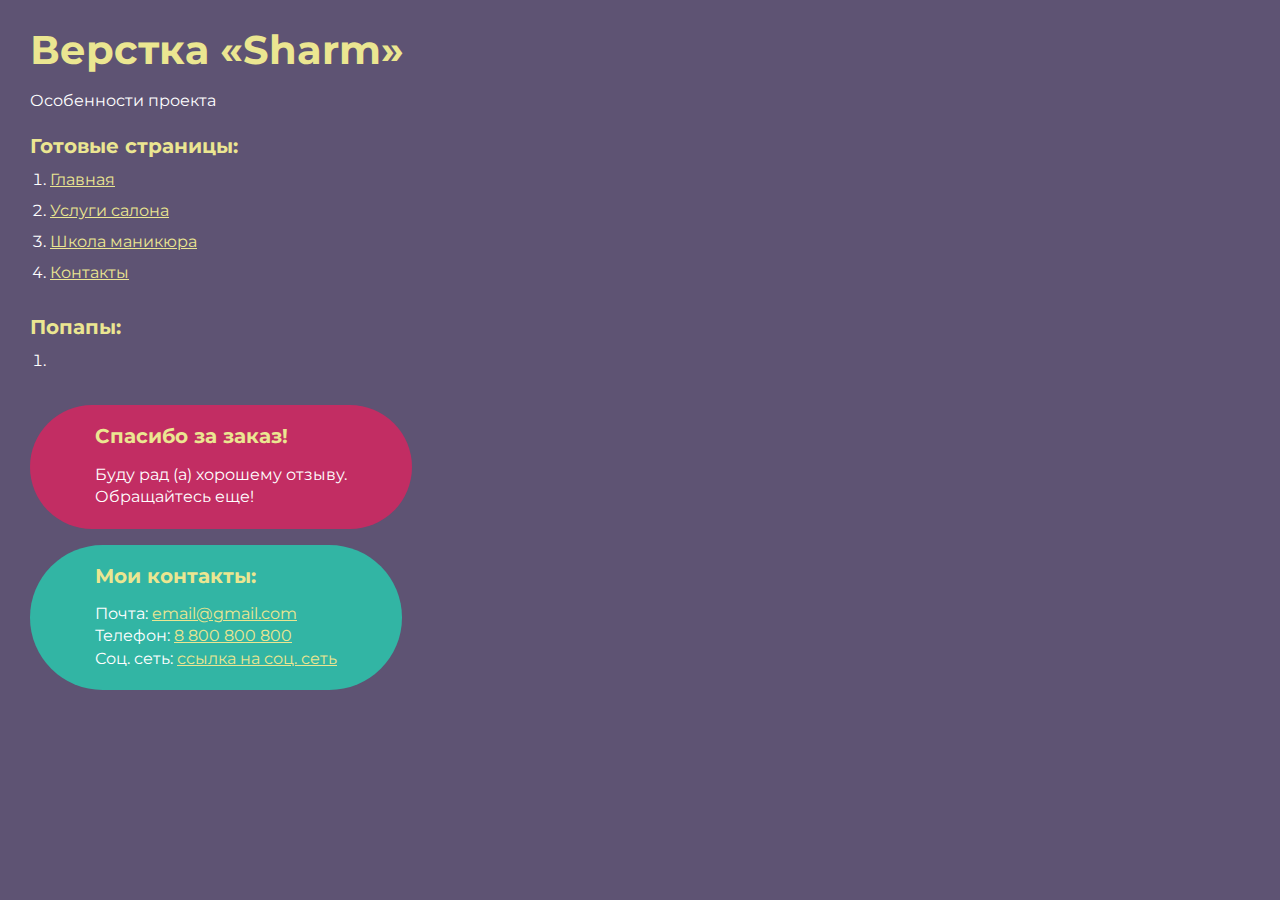
<file: index.html>
<!DOCTYPE html>
<html>

<head>
	<meta charset="UTF-8">
	<meta name="viewport" content="width=device-width, initial-scale=1.0">
	<title>Верстка «Sharm»</title>
</head>

<body>
	<div class="rootpage">
		<h1>Верстка «Sharm»</h1>
		<div class="rootpage__info">
			Особенности проекта
		</div>
		<h2>Готовые страницы:</h2>
		<ol class="rootpage__list">
			<li><a target="_blank" href="home.html">Главная</a></li>
			<li><a target="_blank" href="service.html">Услуги салона</a></li>
			<li><a target="_blank" href="study.html">Школа маникюра</a></li>
			<li><a target="_blank" href="contacts.html">Контакты</a></li>
		</ol>
		<h2>Попапы:</h2>
		<ol class="rootpage__list">
			<li><a target="_blank" href="home.html"></a></li>
		</ol>
		<div class="rootpage__tnx">
			<h2>Спасибо за заказ!</h2>
			<p>Буду рад (а) хорошему отзыву.</p>
			<p>Обращайтесь еще!</p>
		</div>
		<div class="rootpage__contacts">
			<h2>Мои контакты:</h2>
			<p>Почта: <a href="mailto:email@gmail.com">email@gmail.com</a></p>
			<p>Телефон: <a href="tel:8800800800">8 800 800 800</a></p>
			<p>Соц. сеть: <a href="">ссылка на соц. сеть</a></p>
		</div>
	</div>
</body>
<style>
	@charset "UTF-8";
	@import url("https://fonts.googleapis.com/css?family=Montserrat:regular,700&display=swap");

	*,
	*::before,
	*::after {
		padding: 0px;
		margin: 0px;
		border: 0px;
		box-sizing: border-box;
	}

	html,
	body {
		height: 100%;
		margin: 0;
		padding: 0;
		min-width: 320px;
		width: 100%;
		color: #fff;
		background-color: #5e5373;
	}

	body {
		font-family: Montserrat;
		font-size: 100%;
		line-height: 1;
		font-size: 1rem;
	}

	a {
		text-decoration: underline;
		color: #ebe691
	}

	a:visited {
		text-decoration: underline;
		color: #aaa768;
	}

	a:hover {
		text-decoration: none;
	}

	ul li {
		list-style: none;
	}

	img {
		vertical-align: top;
	}

	.wrapper {
		width: 100%;
		min-height: 100%;
		overflow: hidden;
	}

	.rootpage {
		padding: 30px;
		display: flex;
		flex-direction: column;
		align-items: flex-start;
	}

	@media (max-width: 767px) {
		.rootpage {
			padding: 30px 15px;
		}
	}

	h1 {
		color: #ebe691;
		font-size: 2.5rem;
		margin: 0px 0px 1.25rem 0px;
	}

	@media (max-width: 767px) {
		h1 {
			font-size: 1.85rem;
			margin: 0px 0px 1.25rem 0px;
		}
	}

	h2 {
		color: #ebe691;
		font-size: 1.25rem;
		margin: 0px 0px 1rem 0px;
	}

	@media (max-width: 767px) {
		h2 {
			font-size: 1.125rem;
			margin: 0px 0px 1rem 0px;
		}
	}

	.rootpage__info {
		line-height: 140%;
		margin: 0px 0px 1.5rem 0px;
	}

	.rootpage__list {
		margin: 0px 0px 2.25rem 1.25rem;
	}

	.rootpage__list li:not(:last-child) {
		margin: 0px 0px 15px 0px;
	}

	.rootpage__contacts,
	.rootpage__tnx {
		border-radius: 200px;
		padding: 20px 65px;
		line-height: 140%;
	}

	@media (max-width: 767px) {

		.rootpage__contacts,
		.rootpage__tnx {
			border-radius: 40px;
			padding: 20px;
		}
	}

	.rootpage__contacts {
		background: #32b5a4;

	}

	.rootpage__contacts a {
		color: #ebe691;
	}

	.rootpage__tnx {
		background: #c22d63;
		margin: 0px 0px 1rem 0px;
	}
</style>

</html>
</file>
